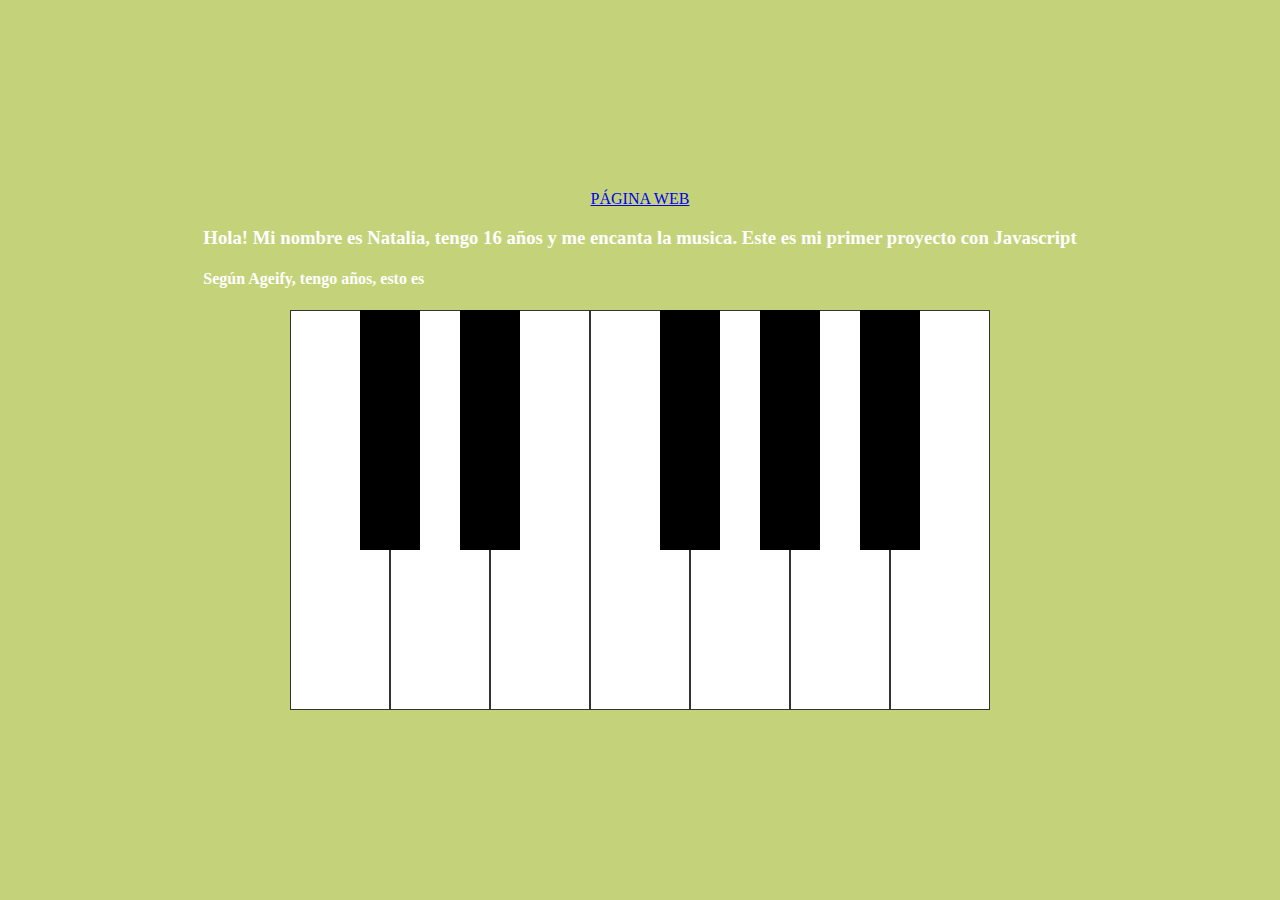
<file: indexpiano.html>
<!DOCTYPE html>
<html lang="en">
  <head>
    <meta charset="UTF-8" />
    <meta http-equiv="X-UA-Compatible" content="IE=edge" />
    <meta name="viewport" content="width=device-width, initial-scale=1.0" />
    <link rel="stylesheet" href="styles.css" />
    <script src="main.js" defer></script>
    <title>Document</title>
  </head>
  <body>

    <a href="index.html"> PÁGINA WEB </a>

    <div>
      <h3 class="text">
        Hola! Mi nombre es <span id="name"></span>, tengo
        <span id="age"></span> años y <span id="likesMusic"></span>. Este es mi
        primer proyecto con Javascript
      </h3>
      <h4 class="text">
        Según Ageify, tengo <span id="guessedAge"></span> años, esto es
        <span id="isGuessRight"></span>
      </h4>
    </div>
    <div class="piano">
      <div data-note="C" class="key white"></div>
      <div data-note="Db" class="key black"></div>
      <div data-note="D" class="key white"></div>
      <div data-note="Eb" class="key black"></div>
      <div data-note="E" class="key white"></div>
      <div data-note="F" class="key white"></div>
      <div data-note="Gb" class="key black"></div>
      <div data-note="G" class="key white"></div>
      <div data-note="Ab" class="key black"></div>
      <div data-note="A" class="key white"></div>
      <div data-note="Bb" class="key black"></div>
      <div data-note="B" class="key white"></div>
    </div>

    <audio id="C" src="notes/C.mp3"></audio>
    <audio id="Db" src="notes/Db.mp3"></audio>
    <audio id="D" src="notes/D.mp3"></audio>
    <audio id="Eb" src="notes/Eb.mp3"></audio>
    <audio id="E" src="notes/E.mp3"></audio>
    <audio id="F" src="notes/F.mp3"></audio>
    <audio id="Gb" src="notes/Gb.mp3"></audio>
    <audio id="G" src="notes/G.mp3"></audio>
    <audio id="Ab" src="notes/Ab.mp3"></audio>
    <audio id="A" src="notes/A.mp3"></audio>
    <audio id="Bb" src="notes/Bb.mp3"></audio>
    <audio id="B" src="notes/B.mp3"></audio>
  </body>
</html>
</file>
<file: styles.css>
*,
*::before,
*::after {
  box-sizing: border-box;
}

body {
  background-color: #C4D379;
  margin: 0;
  min-height: 100vh;
  display: flex;
  flex-direction: column;
  justify-content: center;
  align-items: center;
}

.piano {
  display: flex;
}

.key {
  height: calc(var(--width) * 4);
  width: var(--width);
}

.white {
  --width: 100px;
  background-color: white;
  border: 1px solid #333;
}

.white.active {
  background-color: #ccc;
}

.black {
  --width: 60px;
  background-color: black;
  margin-left: calc(var(--width) / -2);
  margin-right: calc(var(--width) / -2);
  z-index: 2;
}

.black.active {
  background-color: #333;
}

.text {
  color: white;
}
</file>
